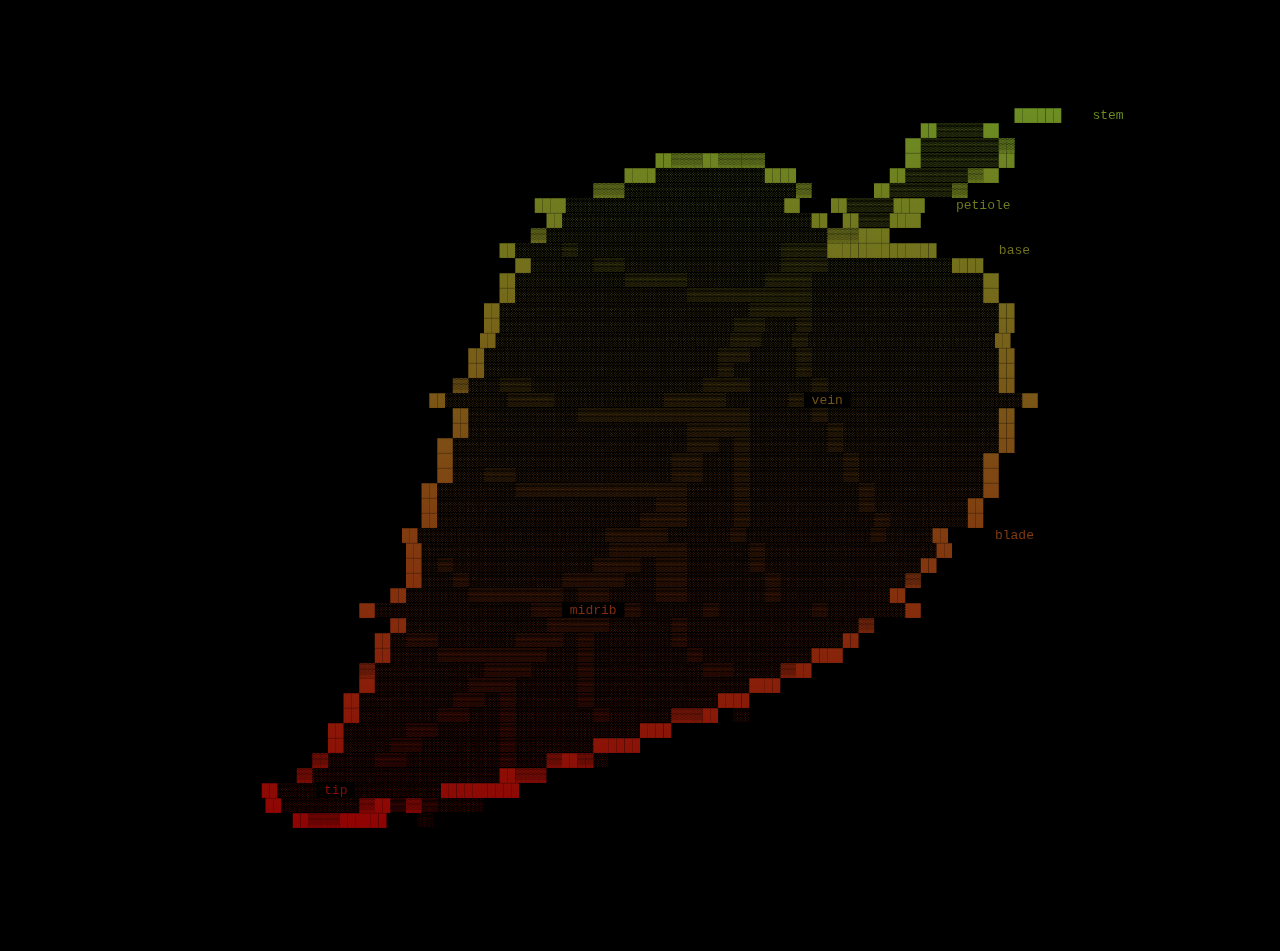
<file: pickings/index.html>
<html>
	<head>
		<title>pickings</title>
		<link href="style.css" rel="stylesheet" />
	</head>
	<body>
		<pre>
			                                                                                      ██████    <a href="pages/stem.html">stem</a>
                                                                                    ██▒▒▒▒▒▒██  
                                                                                  ██▒▒▒▒▒▒▒▒▒▒▓▓
                                                  ██▓▓▓▓██▓▓▓▓▓▓                  ██▒▒▒▒▒▒▒▒▒▒██
                                              ████░░░░░░░░░░░░░░████            ██▒▒▒▒▒▒▒▒▓▓██  
                                          ▓▓▓▓░░░░░░░░░░░░░░░░░░░░░░▓▓        ██▒▒▒▒▒▒▒▒▓▓      
                                      ████░░░░░░░░░░░░░░░░░░░░░░░░░░░░██    ██▒▒▒▒▒▒████    <a href="pages/petiole.html">petiole</a>    
                                    ██░░░░░░░░░░░░░░░░░░░░░░░░░░░░░░░░██  ██▒▒▒▒████            
                                  ▓▓░░░░░░░░░░░░░░░░░░░░░░░░░░░░░░░░░░░░▓▓▓▓████                
                                ██░░░░░░▒▒░░░░░░░░░░░░░░░░░░░░░░░░░░▒▒▒▒▒▒██████████████        <a href="pages/base.html">base</a>
                                ██░░░░░░░░▒▒▒▒░░░░░░░░░░░░░░░░░░░░▒▒▒▒▒▒░░░░░░░░░░░░░░░░████    
                              ██░░░░░░░░░░░░░░▒▒▒▒▒▒▒▒░░░░░░░░░░▒▒▒▒▒▒░░░░░░░░░░░░░░░░░░░░░░██  
                              ██░░░░░░░░░░░░░░░░░░░░░░▒▒▒▒▒▒▒▒▒▒▒▒▒▒▒▒░░░░░░░░░░░░░░░░░░░░░░██  
                            ██░░░░░░░░░░░░░░░░░░░░░░░░░░░░░░░░▒▒▒▒▒▒▒▒░░░░░░░░░░░░░░░░░░░░░░░░██
                            ██░░░░░░░░░░░░░░░░░░░░░░░░░░░░░░▒▒▒▒░░░░▒▒░░░░░░░░░░░░░░░░░░░░░░░░██
                            ██░░░░░░░░░░░░░░░░░░░░░░░░░░░░░░▒▒▒▒░░░░▒▒░░░░░░░░░░░░░░░░░░░░░░░░██ 
                          ██░░░░░░░░░░░░░░░░░░░░░░░░░░░░░░▒▒▒▒░░░░░░▒▒░░░░░░░░░░░░░░░░░░░░░░░░██
                          ██░░░░░░░░░░░░░░░░░░░░░░░░░░░░░░▒▒░░░░░░░░▒▒░░░░░░░░░░░░░░░░░░░░░░░░██
                        ▓▓░░░░▒▒▒▒░░░░░░░░░░░░░░░░░░░░░░▒▒▒▒▒▒░░░░░░░░▒▒░░░░░░░░░░░░░░░░░░░░░░██
                        ██░░░░░░░░▒▒▒▒▒▒░░░░░░░░░░░░░░▒▒▒▒▒▒▒▒░░░░░░░░▒▒ <a href="pages/vein.html">vein</a> ░░░░░░░░░░░░░░░░░░░░░░██
                        ██░░░░░░░░░░░░░░▒▒▒▒▒▒▒▒▒▒▒▒▒▒▒▒▒▒▒▒▒▒░░░░░░░░▒▒░░░░░░░░░░░░░░░░░░░░░░██
                        ██░░░░░░░░░░░░░░░░░░░░░░░░░░░░▒▒▒▒▒▒▒▒░░░░░░░░░░▒▒░░░░░░░░░░░░░░░░░░░░██
                      ██░░░░░░░░░░░░░░░░░░░░░░░░░░░░░░▒▒▒▒░░▒▒░░░░░░░░░░▒▒░░░░░░░░░░░░░░░░░░░░██
                      ██░░░░░░░░░░░░░░░░░░░░░░░░░░░░▒▒▒▒░░░░▒▒░░░░░░░░░░░░▒▒░░░░░░░░░░░░░░░░██  
                      ██░░░░▒▒▒▒░░░░░░░░░░░░░░░░░░░░▒▒▒▒░░░░▒▒░░░░░░░░░░░░▒▒░░░░░░░░░░░░░░░░██  
                    ██░░░░░░░░░░▒▒▒▒▒▒▒▒▒▒▒▒▒▒▒▒▒▒▒▒▒▒░░░░░░▒▒░░░░░░░░░░░░░░▒▒░░░░░░░░░░░░░░██  
                    ██░░░░░░░░░░░░░░░░░░░░░░░░░░░░▒▒▒▒░░░░░░▒▒░░░░░░░░░░░░░░▒▒░░░░░░░░░░░░██    
                    ██░░░░░░░░░░░░░░░░░░░░░░░░░░▒▒▒▒▒▒░░░░░░▒▒░░░░░░░░░░░░░░░░▒▒░░░░░░░░░░██    
                    ██░░░░░░░░░░░░░░░░░░░░░░░░▒▒▒▒▒▒▒▒░░░░░░░░▒▒░░░░░░░░░░░░░░░░▒▒░░░░░░██      <a href="pages/blade.html">blade</a>
                  ██░░░░░░░░░░░░░░░░░░░░░░░░▒▒▒▒▒▒▒▒▒▒░░░░░░░░▒▒░░░░░░░░░░░░░░░░░░░░░░██        
                  ██░░▒▒░░░░░░░░░░░░░░░░░░▒▒▒▒▒▒░░▒▒▒▒░░░░░░░░▒▒░░░░░░░░░░░░░░░░░░░░██          
                  ██░░░░▒▒░░░░░░░░░░░░▒▒▒▒▒▒▒▒░░░░▒▒▒▒░░░░░░░░░░▒▒░░░░░░░░░░░░░░░░▓▓            
                ██░░░░░░░░▒▒▒▒▒▒▒▒▒▒▒▒░░▒▒▒▒░░░░░░▒▒▒▒░░░░░░░░░░▒▒░░░░░░░░░░░░░░██              
                ██░░░░░░░░░░░░░░░░░░░░▒▒▒▒ <a href="pages/midrib.html">midrib</a> ▒▒░░░░░░░░▒▒░░░░░░░░░░░░▒▒░░░░░░░░░░██                
                ██░░░░░░░░░░░░░░░░░░▒▒▒▒▒▒▒▒░░░░░░░░▒▒░░░░░░░░░░░░░░░░░░░░░░▓▓                  
              ██░░▒▒▒▒░░░░░░░░░░▒▒▒▒▒▒░░▒▒░░░░░░░░░░▒▒░░░░░░░░░░░░░░░░░░░░██                    
              ██░░░░░░▒▒▒▒▒▒▒▒▒▒▒▒▒▒░░░░▒▒░░░░░░░░░░░░▒▒░░░░░░░░░░░░░░████                      
            ▓▓░░░░░░░░░░░░░░▒▒▒▒▒▒░░░░░░▒▒░░░░░░░░░░░░░░▒▒▒▒░░░░░░▓▓██                          
            ██░░░░░░░░░░░░▒▒▒▒▒▒░░░░░░░░▒▒░░░░░░░░░░░░░░░░░░░░████                              
          ██░░░░░░░░░░░░▒▒▒▒░░▒▒░░░░░░░░▒▒░░░░░░░░░░░░░░░░████                                  
          ██░░░░░░░░░░▒▒▒▒░░░░▒▒░░░░░░░░░░▒▒░░░░░░░░▓▓▓▓██  ░░                                  
        ██░░░░░░░░▒▒▒▒░░░░░░░░▒▒░░░░░░░░░░░░░░░░████                                            
        ██░░░░░░▒▒▒▒░░░░░░░░░░▒▒░░░░░░░░░░██████                                                
      ▓▓░░░░░░▒▒▒▒░░░░░░░░░░░░▒▒░░░░▓▓██▓▓░░                                                    
    ▓▓░░░░░░░░░░░░░░░░░░░░░░░░██▓▓▓▓                                                            
  ██░░░░░ <a href="pages/tip.html">tip</a> ░░░░░░░░░░░██████████                                                                  
██░░░░░░░░░░▓▓██▒▒▓▓▒▒░░░░░░                                                                    
██▓▓▓▓██████    ░░                                                                       
		</pre>
	</body>
</html>
</file>
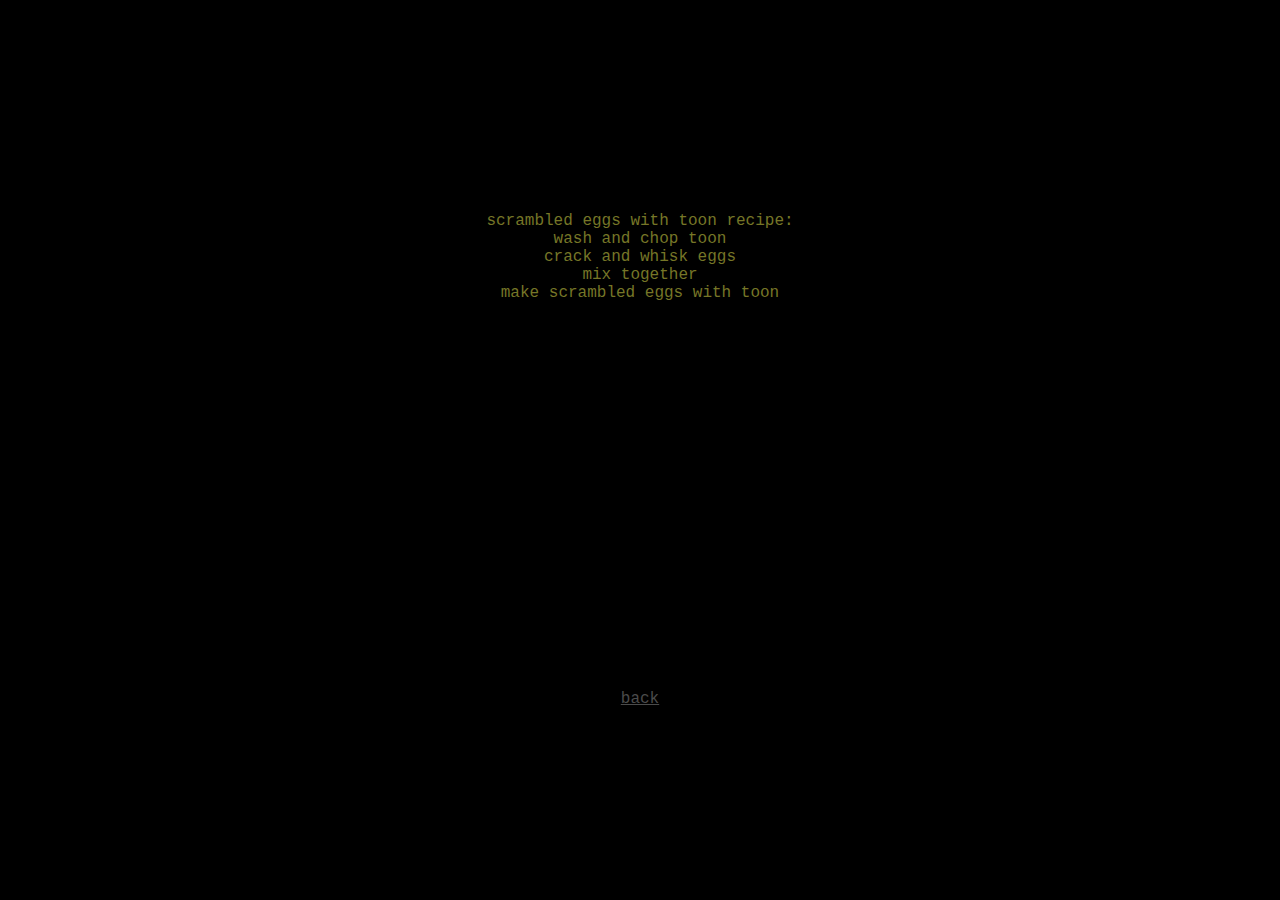
<file: pickings/pages/base.html>
<html>
	<head>
		<title>pickings</title>
		<link href="../style.css" rel="stylesheet" />
	</head>
	<body>
		<p class="base">
			scrambled eggs with toon recipe:<br />
			wash and chop toon<br />
			crack and whisk eggs<br />
			mix together<br />
			make scrambled eggs with toon
		</p>
		<a href="../index.html">back</a>
	</body>
</html>
</file>
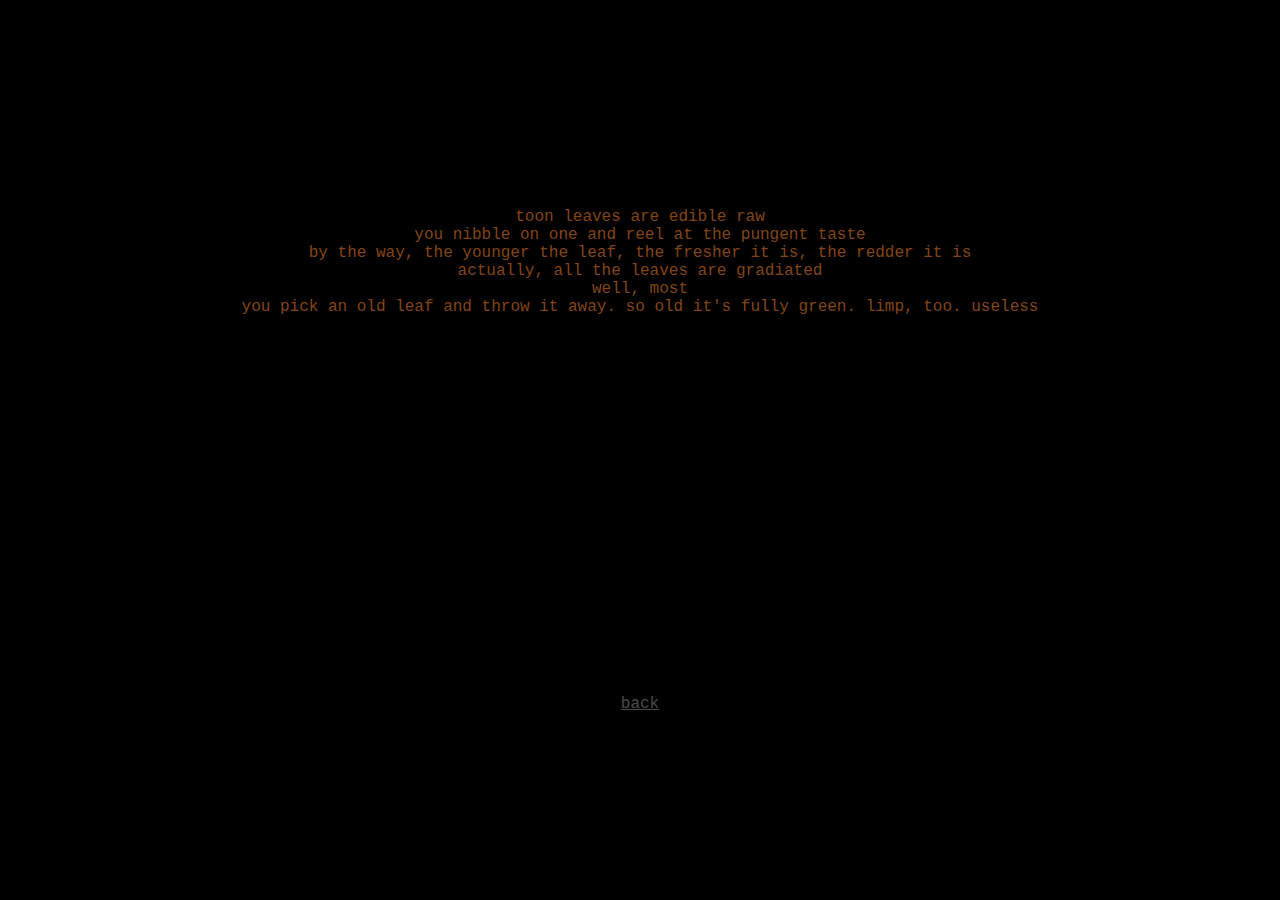
<file: pickings/pages/blade.html>
<html>
	<head>
		<title>pickings</title>
		<link href="../style.css" rel="stylesheet" />
	</head>
	<body>
		<p class="blade">
			toon leaves are edible raw<br />
			you nibble on one and reel at the pungent taste<br />
			by the way, the younger the leaf, the fresher it is, the redder it is<br />
			actually, all the leaves are gradiated<br />
			well, most<br />
			you pick an old leaf and throw it away. so old it's fully green. limp,
			too. useless
		</p>
		<a href="../index.html">back</a>
	</body>
</html>
</file>
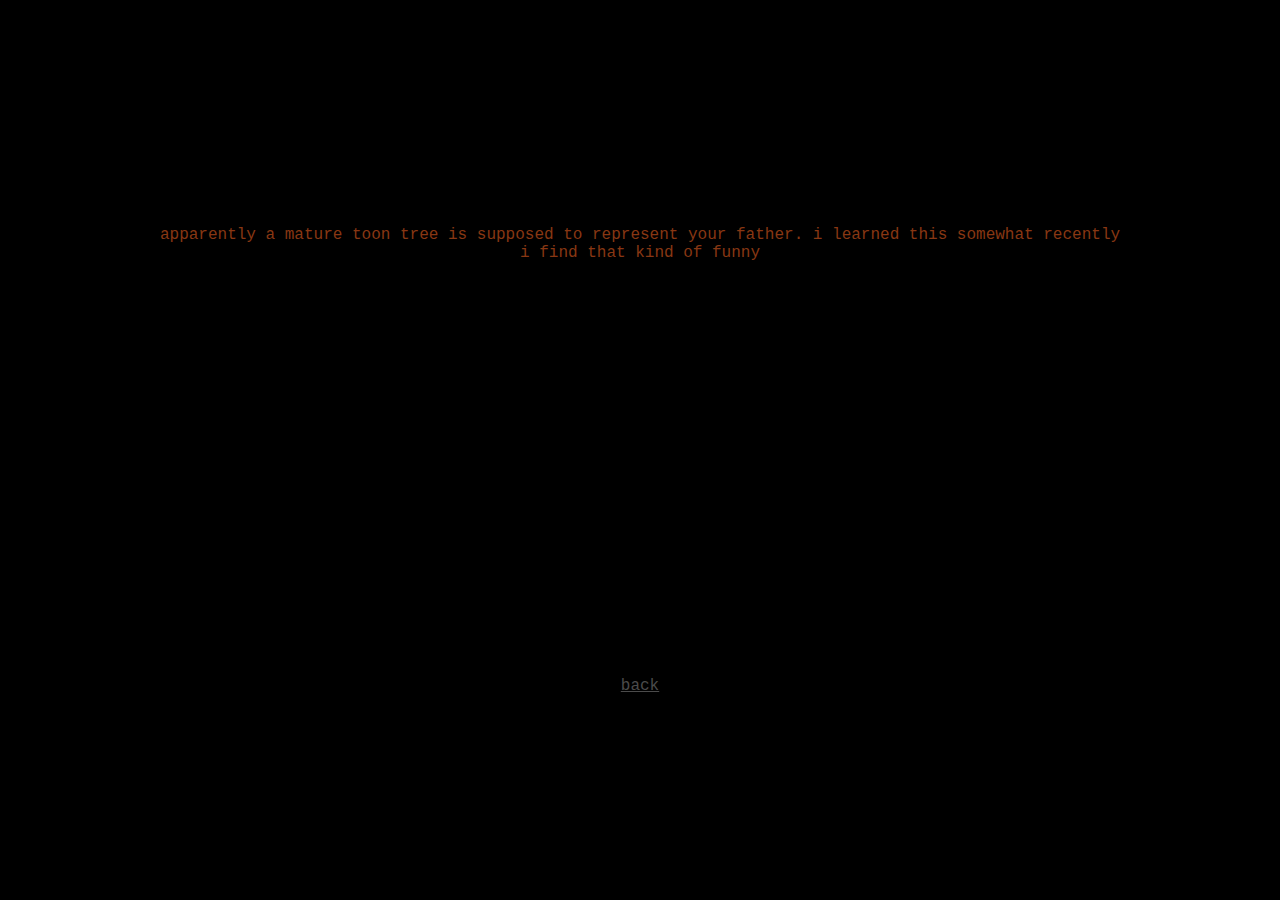
<file: pickings/pages/midrib.html>
<html>
	<head>
		<title>pickings</title>
		<link href="../style.css" rel="stylesheet" />
	</head>
	<body>
		<p class="midrib">
			apparently a mature toon tree is supposed to represent your father. i
			learned this somewhat recently<br />
			i find that kind of funny<br />
		</p>
		<a href="../index.html">back</a>
	</body>
</html>
</file>
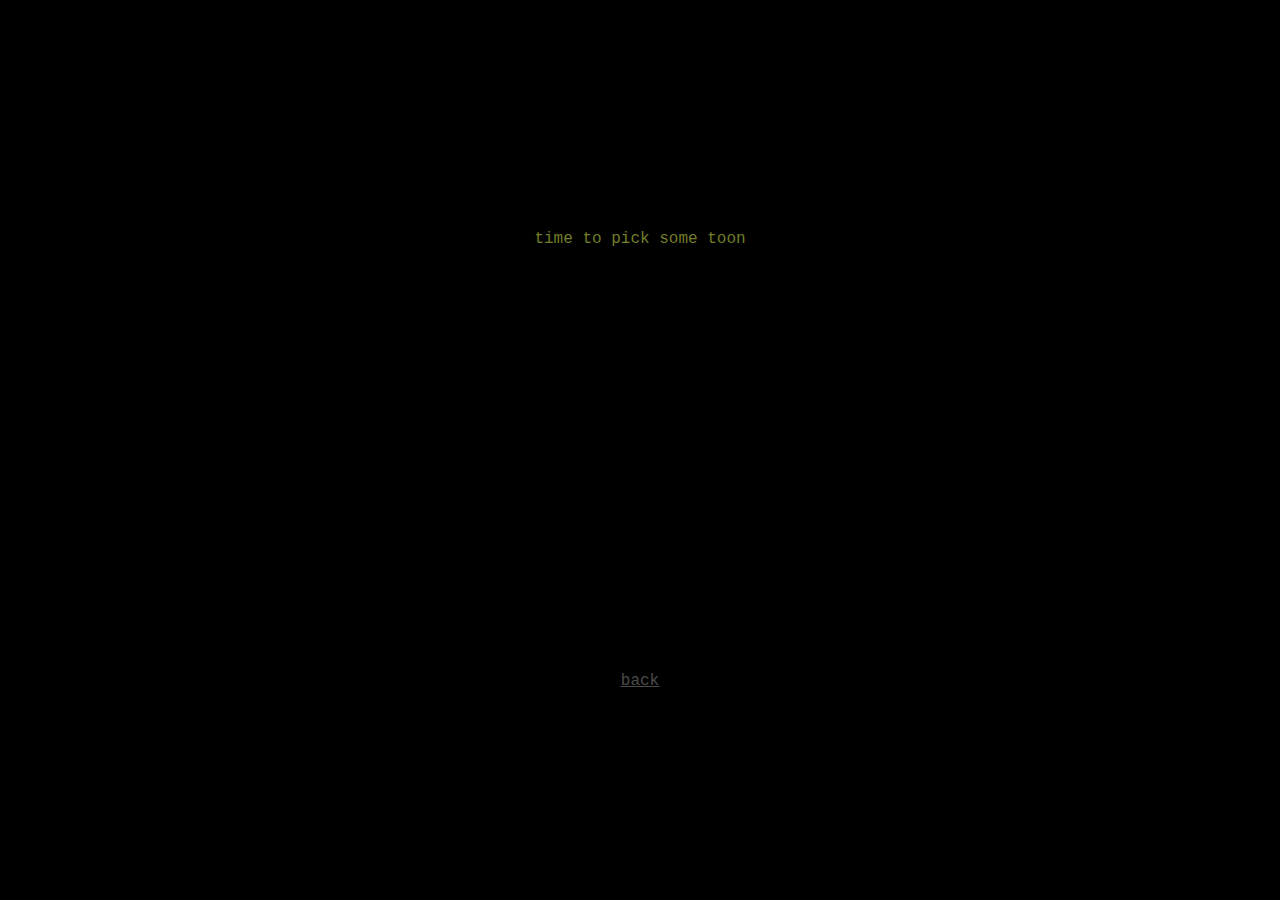
<file: pickings/pages/petiole.html>
<html>
	<head>
		<title>pickings</title>
		<link href="../style.css" rel="stylesheet" />
	</head>
	<body>
		<p class="petiole">time to pick some toon</p>
		<a href="../index.html">back</a>
	</body>
</html>
</file>
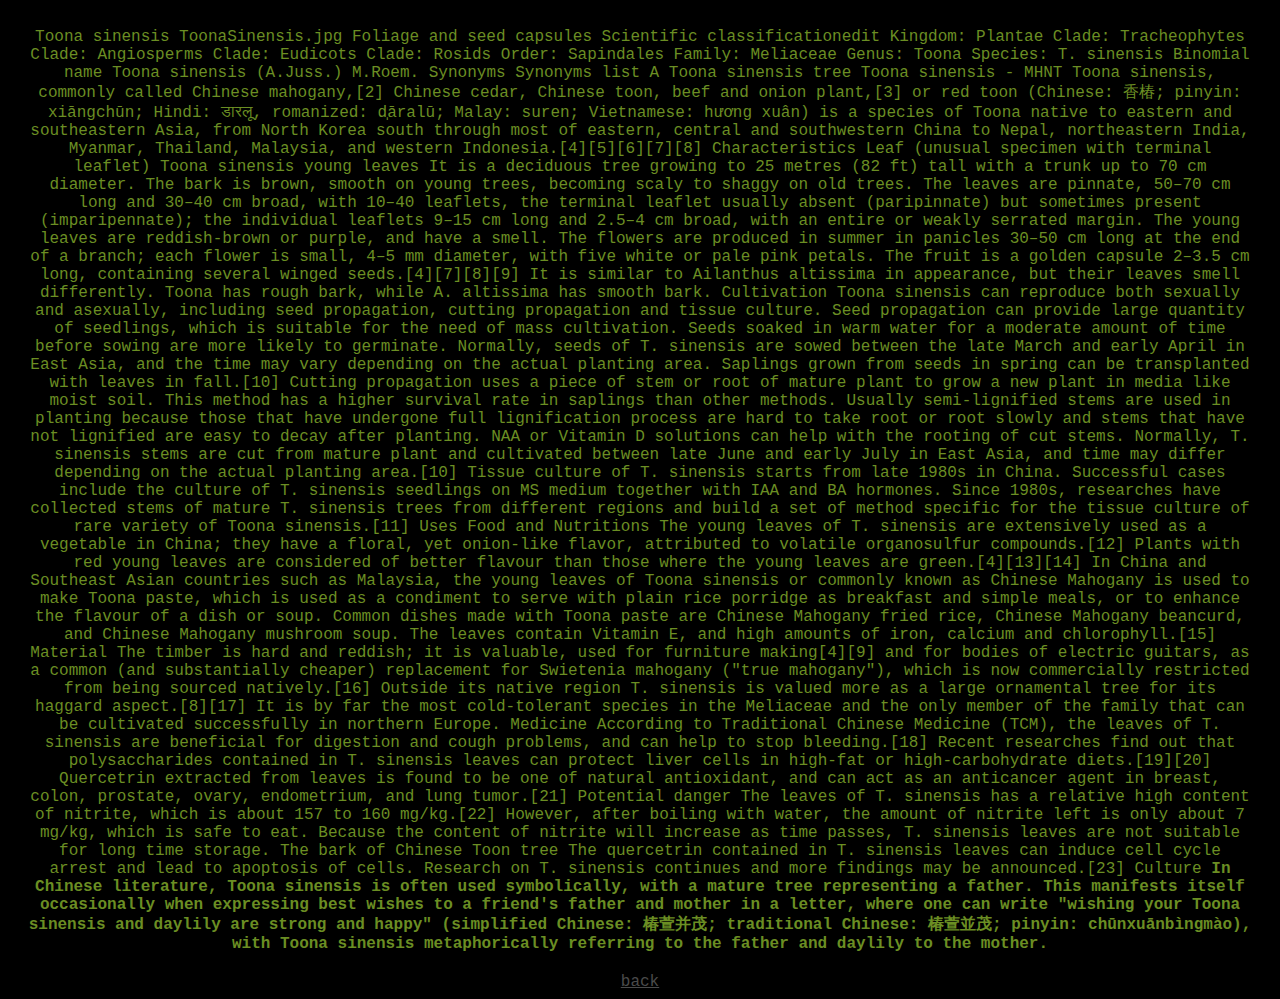
<file: pickings/pages/stem.html>
<html>
	<head>
		<title>pickings</title>
		<link href="../style.css" rel="stylesheet" />
	</head>
	<body>
		<p class="stem">
			Toona sinensis ToonaSinensis.jpg Foliage and seed capsules Scientific
			classificationedit Kingdom: Plantae Clade: Tracheophytes Clade:
			Angiosperms Clade: Eudicots Clade: Rosids Order: Sapindales Family:
			Meliaceae Genus: Toona Species: T. sinensis Binomial name Toona sinensis
			(A.Juss.) M.Roem. Synonyms Synonyms list A Toona sinensis tree Toona
			sinensis - MHNT Toona sinensis, commonly called Chinese mahogany,[2]
			Chinese cedar, Chinese toon, beef and onion plant,[3] or red toon
			(Chinese: 香椿; pinyin: xiāngchūn; Hindi: डारलू, romanized: d̩āralū; Malay:
			suren; Vietnamese: hương xuân) is a species of Toona native to eastern and
			southeastern Asia, from North Korea south through most of eastern, central
			and southwestern China to Nepal, northeastern India, Myanmar, Thailand,
			Malaysia, and western Indonesia.[4][5][6][7][8] Characteristics Leaf
			(unusual specimen with terminal leaflet) Toona sinensis young leaves It is
			a deciduous tree growing to 25 metres (82 ft) tall with a trunk up to 70
			cm diameter. The bark is brown, smooth on young trees, becoming scaly to
			shaggy on old trees. The leaves are pinnate, 50–70 cm long and 30–40 cm
			broad, with 10–40 leaflets, the terminal leaflet usually absent
			(paripinnate) but sometimes present (imparipennate); the individual
			leaflets 9–15 cm long and 2.5–4 cm broad, with an entire or weakly
			serrated margin. The young leaves are reddish-brown or purple, and have a
			smell. The flowers are produced in summer in panicles 30–50 cm long at the
			end of a branch; each flower is small, 4–5 mm diameter, with five white or
			pale pink petals. The fruit is a golden capsule 2–3.5 cm long, containing
			several winged seeds.[4][7][8][9] It is similar to Ailanthus altissima in
			appearance, but their leaves smell differently. Toona has rough bark,
			while A. altissima has smooth bark. Cultivation Toona sinensis can
			reproduce both sexually and asexually, including seed propagation, cutting
			propagation and tissue culture. Seed propagation can provide large
			quantity of seedlings, which is suitable for the need of mass cultivation.
			Seeds soaked in warm water for a moderate amount of time before sowing are
			more likely to germinate. Normally, seeds of T. sinensis are sowed between
			the late March and early April in East Asia, and the time may vary
			depending on the actual planting area. Saplings grown from seeds in spring
			can be transplanted with leaves in fall.[10] Cutting propagation uses a
			piece of stem or root of mature plant to grow a new plant in media like
			moist soil. This method has a higher survival rate in saplings than other
			methods. Usually semi-lignified stems are used in planting because those
			that have undergone full lignification process are hard to take root or
			root slowly and stems that have not lignified are easy to decay after
			planting. NAA or Vitamin D solutions can help with the rooting of cut
			stems. Normally, T. sinensis stems are cut from mature plant and
			cultivated between late June and early July in East Asia, and time may
			differ depending on the actual planting area.[10] Tissue culture of T.
			sinensis starts from late 1980s in China. Successful cases include the
			culture of T. sinensis seedlings on MS medium together with IAA and BA
			hormones. Since 1980s, researches have collected stems of mature T.
			sinensis trees from different regions and build a set of method specific
			for the tissue culture of rare variety of Toona sinensis.[11] Uses Food
			and Nutritions The young leaves of T. sinensis are extensively used as a
			vegetable in China; they have a floral, yet onion-like flavor, attributed
			to volatile organosulfur compounds.[12] Plants with red young leaves are
			considered of better flavour than those where the young leaves are
			green.[4][13][14] In China and Southeast Asian countries such as Malaysia,
			the young leaves of Toona sinensis or commonly known as Chinese Mahogany
			is used to make Toona paste, which is used as a condiment to serve with
			plain rice porridge as breakfast and simple meals, or to enhance the
			flavour of a dish or soup. Common dishes made with Toona paste are Chinese
			Mahogany fried rice, Chinese Mahogany beancurd, and Chinese Mahogany
			mushroom soup. The leaves contain Vitamin E, and high amounts of iron,
			calcium and chlorophyll.[15] Material The timber is hard and reddish; it
			is valuable, used for furniture making[4][9] and for bodies of electric
			guitars, as a common (and substantially cheaper) replacement for Swietenia
			mahogany ("true mahogany"), which is now commercially restricted from
			being sourced natively.[16] Outside its native region T. sinensis is
			valued more as a large ornamental tree for its haggard aspect.[8][17] It
			is by far the most cold-tolerant species in the Meliaceae and the only
			member of the family that can be cultivated successfully in northern
			Europe. Medicine According to Traditional Chinese Medicine (TCM), the
			leaves of T. sinensis are beneficial for digestion and cough problems, and
			can help to stop bleeding.[18] Recent researches find out that
			polysaccharides contained in T. sinensis leaves can protect liver cells in
			high-fat or high-carbohydrate diets.[19][20] Quercetrin extracted from
			leaves is found to be one of natural antioxidant, and can act as an
			anticancer agent in breast, colon, prostate, ovary, endometrium, and lung
			tumor.[21] Potential danger The leaves of T. sinensis has a relative high
			content of nitrite, which is about 157 to 160 mg/kg.[22] However, after
			boiling with water, the amount of nitrite left is only about 7 mg/kg,
			which is safe to eat. Because the content of nitrite will increase as time
			passes, T. sinensis leaves are not suitable for long time storage. The
			bark of Chinese Toon tree The quercetrin contained in T. sinensis leaves
			can induce cell cycle arrest and lead to apoptosis of cells. Research on
			T. sinensis continues and more findings may be announced.[23] Culture
			<strong
				>In Chinese literature, Toona sinensis is often used symbolically, with
				a mature tree representing a father. This manifests itself occasionally
				when expressing best wishes to a friend's father and mother in a letter,
				where one can write "wishing your Toona sinensis and daylily are strong
				and happy" (simplified Chinese: 椿萱并茂; traditional Chinese: 椿萱並茂;
				pinyin: chūnxuānbìngmào), with Toona sinensis metaphorically referring
				to the father and daylily to the mother.</strong
			>
		</p>
		<a href="../index.html">back</a>
	</body>
</html>
</file>
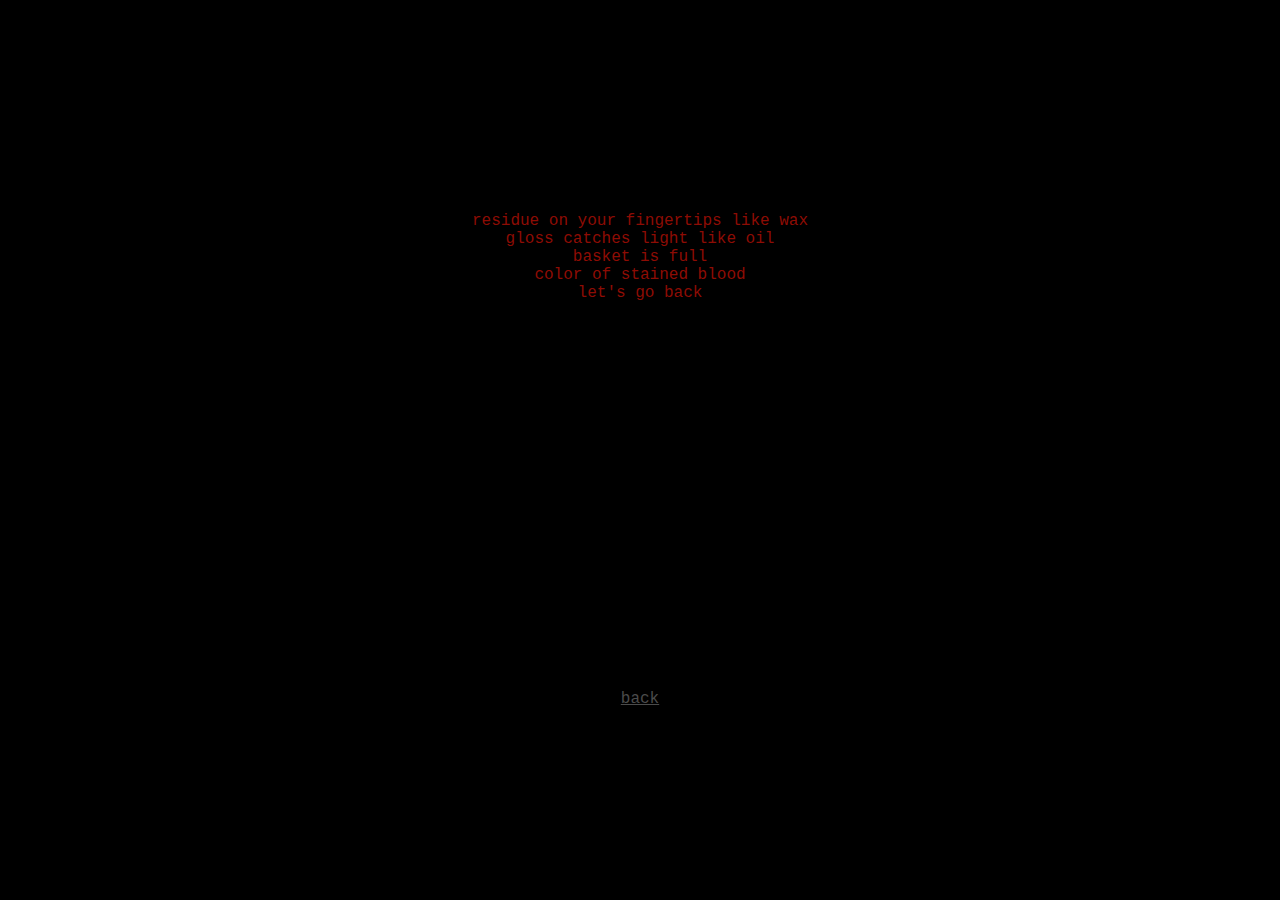
<file: pickings/pages/tip.html>
<html>
	<head>
		<title>pickings</title>
		<link href="../style.css" rel="stylesheet" />
	</head>
	<body>
		<p class="tip">
			residue on your fingertips like wax<br />
			gloss catches light like oil <br />
			basket is full<br />
			color of stained blood<br />
			let's go back
		</p>
		<a href="../index.html">back</a>
	</body>
</html>
</file>
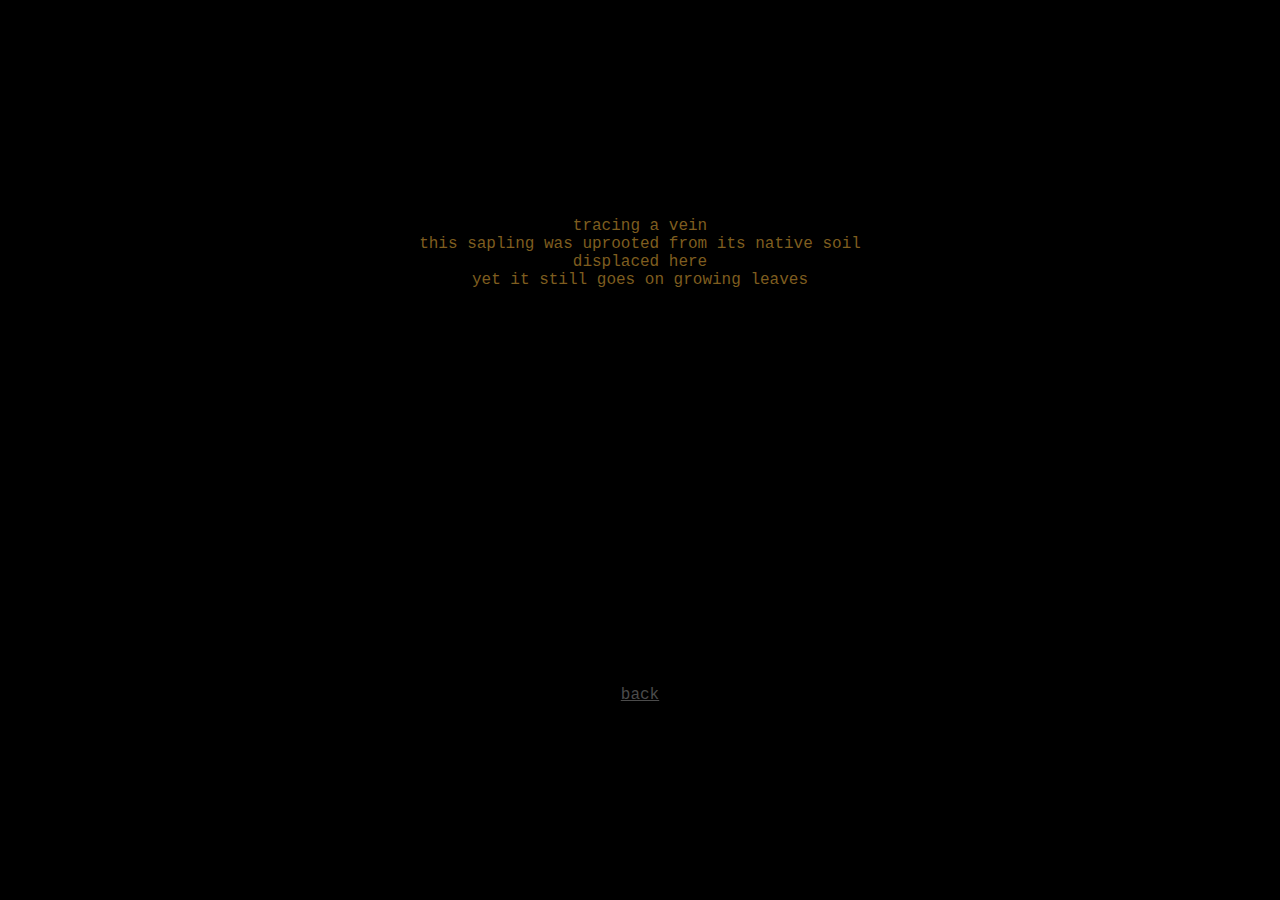
<file: pickings/pages/vein.html>
<html>
	<head>
		<title>pickings</title>
		<link href="../style.css" rel="stylesheet" />
	</head>
	<body>
		<p class="vein">
			tracing a vein<br />
			this sapling was uprooted from its native soil<br />
			displaced here<br />
			yet it still goes on growing leaves<br />
		</p>
		<a href="../index.html">back</a>
	</body>
</html>
</file>
<file: pickings/style.css>
body {
    background: black;
    font-family:'Courier New', Courier, monospace;
    display: grid;
    place-items: center;
}

a {
    /* background: linear-gradient(to bottom, olivedrab 30%, red 100%); */
    /* background: white; */
    color: rgb(75, 75, 75);
}

pre {
    margin: 100px;
    text-align: center;
    background: linear-gradient(to bottom, olivedrab 0%, rgb(144, 0, 2) 100%);
    -webkit-text-fill-color: transparent;
    -webkit-background-clip: text;
}   

p {
    margin: 20px;
    text-align: center;
}

.stem {
    color: olivedrab;
}

.petiole {
    color: rgb(114, 125, 40);
}

.base {
    color: rgb(118, 118, 39);
}

.vein {
    color: rgb(126, 93, 31);
}

.blade {
    color: rgb(131, 69, 23);
}

.midrib {
    color: rgb(136, 55, 19);
}

.tip {
    color: rgb(142, 12, 4);
}
</file>
